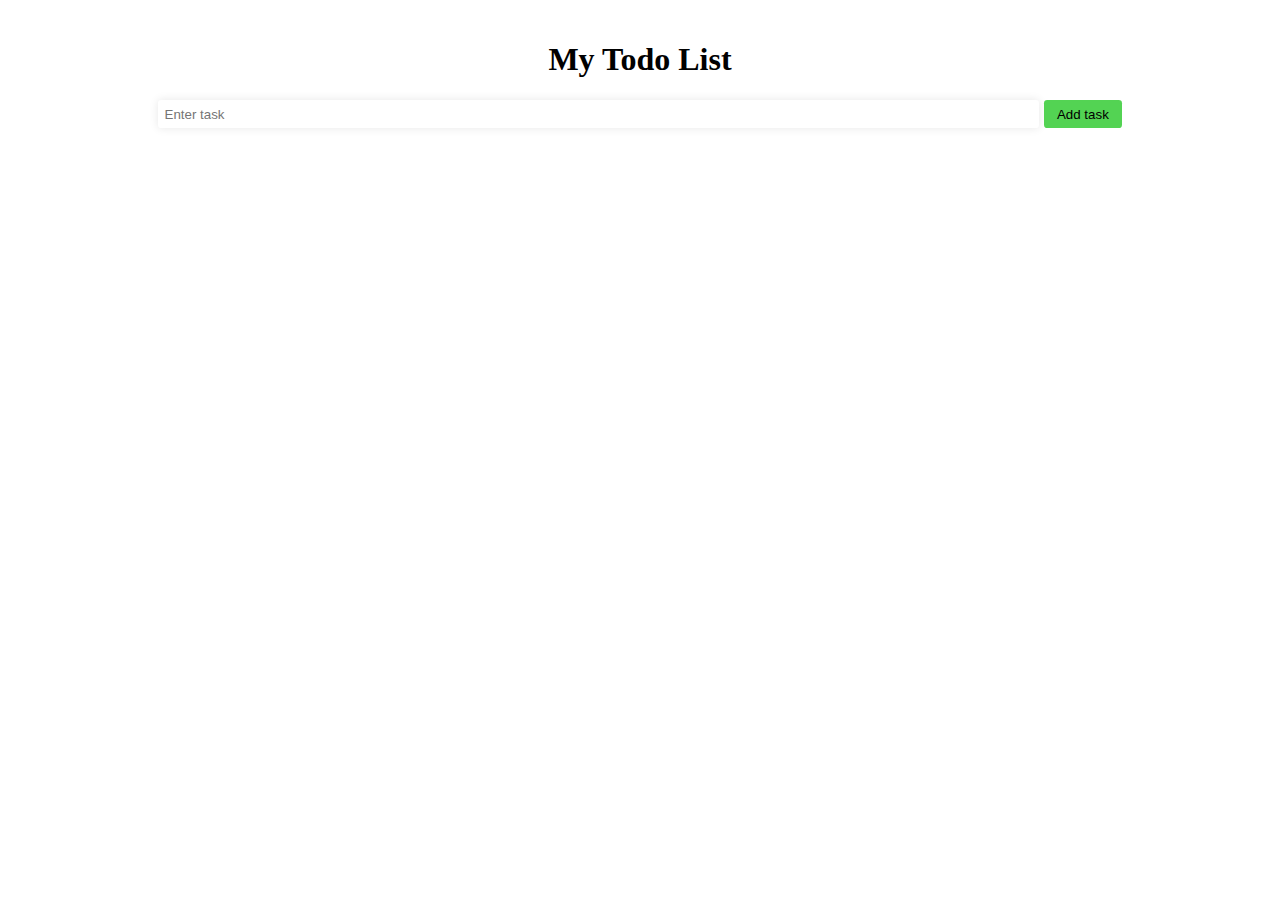
<file: index.html>
<!DOCTYPE html>
<head>
    <meta charset="UTf-8">
    <meta name="viewport" content="width=device-width, initial-scale=1.0">
    <title>todo list</title>
    <link rel="stylesheet" href="todo.css">
</head>
<body>
    <h1>My Todo List</h1>
    <input class="ss" type="text" id="task" placeholder="Enter task">
    <button id="add-task"> Add task</button>
    <ul id="task-list"></ul>
    <script src="todo.js"></script>
</body>
</file>
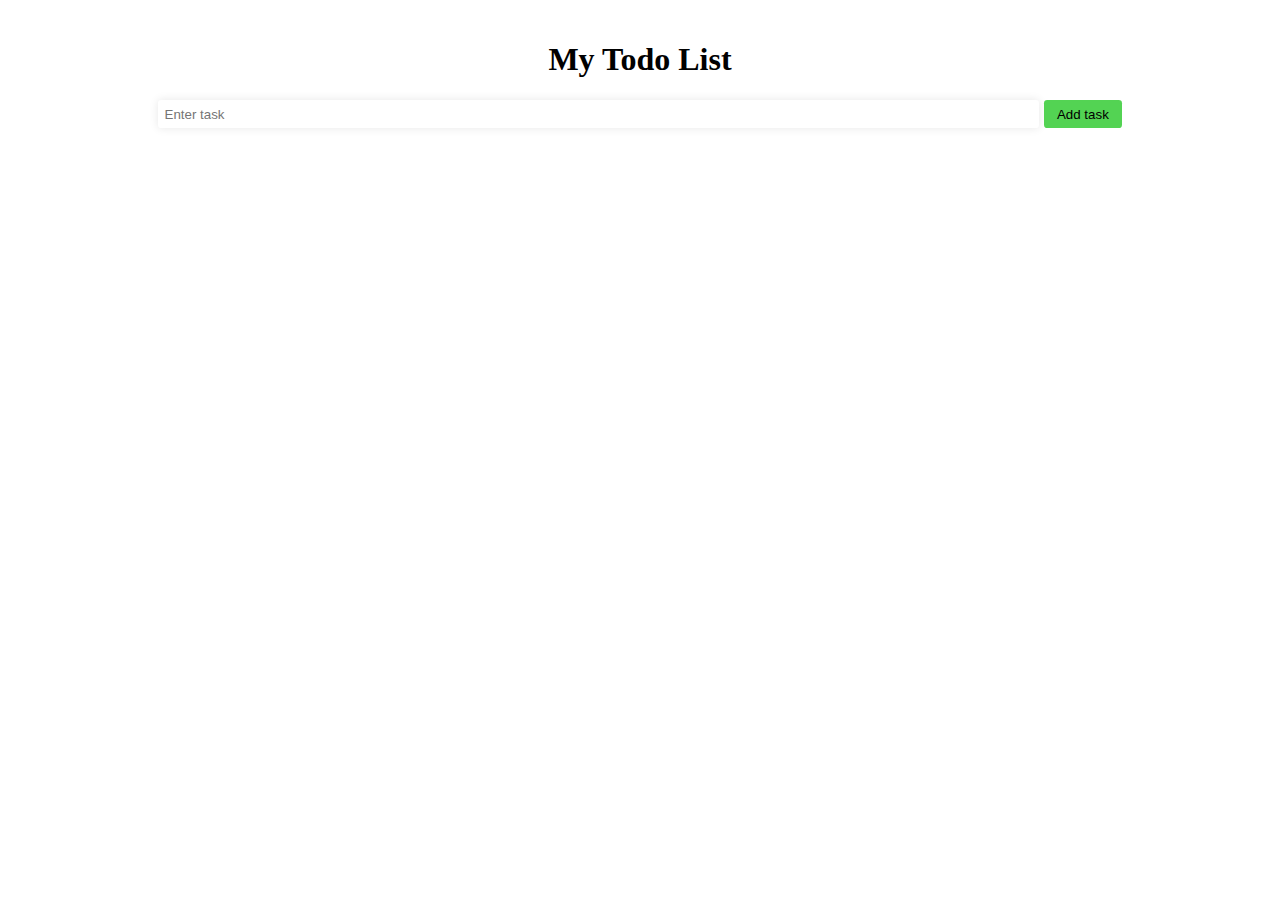
<file: todo.html>
<!DOCTYPE html>
<head>
    <title>todo list</title>
    <link rel="stylesheet" href="todo.css">
</head>
<body>
    <h1>My Todo List</h1>
    <input class="ss" type="text" id="task" placeholder="Enter task">
    <button id="add-task"> Add task</button>
    <ul id="task-list"></ul>
    <script src="todo.js"></script>
</body>
</file>
<file: todo.css>
body {
    font-family:Arial, Helvetica, sans-serif;
    color: black;
    margin: 10px;
    padding: 10px;
    text-align: center;
}
 h1{ font-family: cursive;} 
header {
    background-color: #333;
    color: #fff;
    padding: 1em;
    text-align: center;
}

main {
    display: flex;
    flex-direction: column;
    align-items: center;
    padding: 2em;
}

input[type="text"] {
    width: 70%;
    padding: 0.5em;
    margin-bottom: 0.5em;
    border: none;
    border-radius: 0.25em;
    box-shadow: 0 0 10px rgba(0, 0, 0, 0.1);
}

button {
    background-color: rgb(83, 211, 83);;
    color: black;
    padding: 0.5em 1em;
    border: none;
    border-radius: 0.25em;
    cursor: pointer;
}

button:hover {
    background-color: #444;
}

#task-list {
    list-style: none;
    padding: 7px;
    margin: 0;
}

#task-list li {
    padding: 7px;
    border-bottom: 1px solid #ccc;
}

#task-list li:last-child {
    border-bottom: none;
}

.completed {
    text-decoration: line-through;
}

/* Responsive design */

@media only screen and (max-width: 768px) {  body { text-align: left;}
    main {
        padding: 10em;
    }
    input[type="text"] {
        width: 90%;
    }
    button {
        padding: 0.25em 0.5em;
    }
}
</file>
